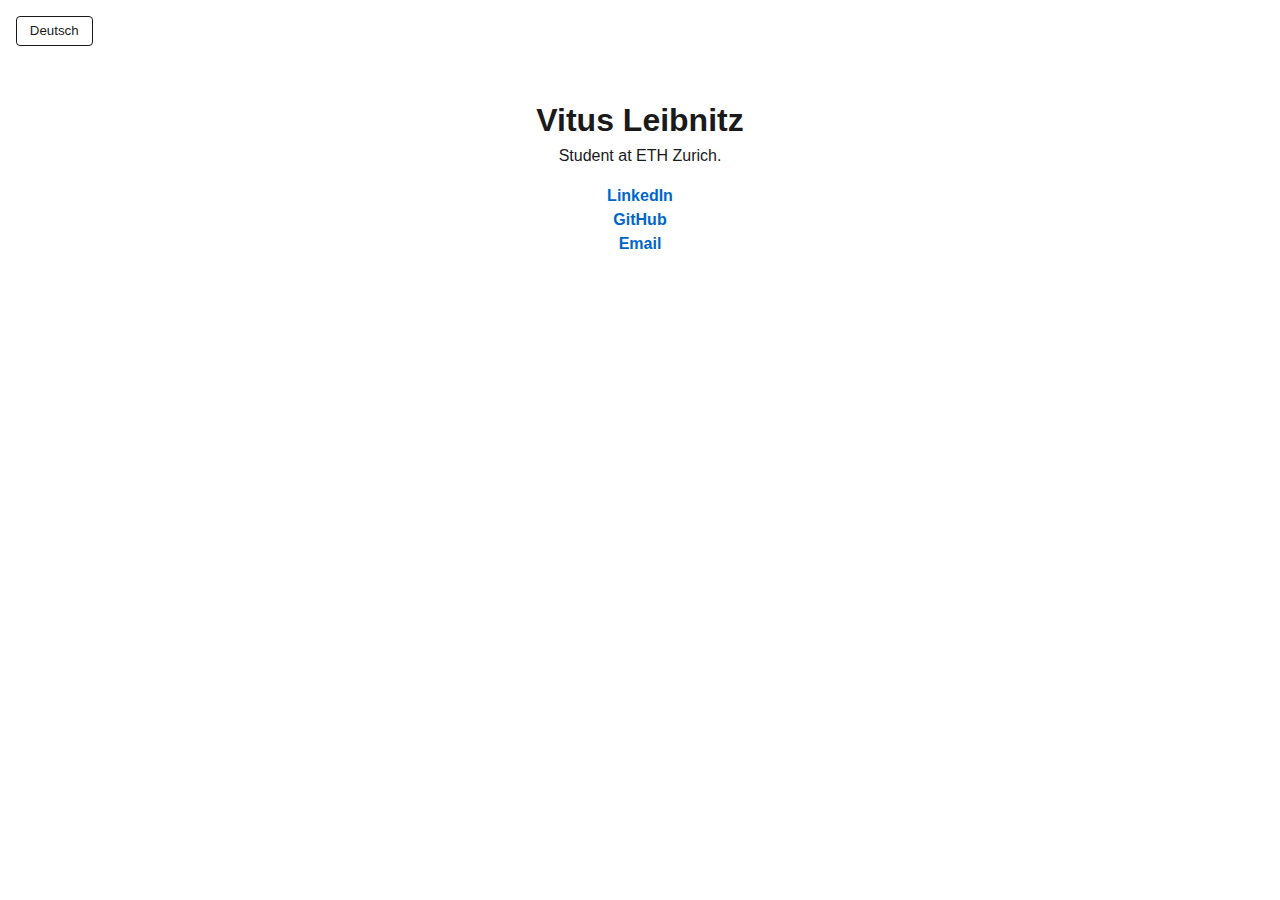
<file: index.html>
<!DOCTYPE html>
<html lang="en">
<head>
  <meta name="color-scheme" content="light dark">
  <meta charset="UTF-8" />
  <meta name="viewport" content="width=device-width, initial-scale=1.0" />

<link rel="apple-touch-icon" sizes="180x180" href="apple-touch-icon.png">


<link rel="icon" type="image/png" sizes="96x96"   href="favicon-96x96.png">
<link rel="icon" type="image/svg+xml"    href="favicon.svg">
<link rel="shortcut icon"               href="favicon.ico"   type="image/x-icon">


<link rel="manifest"                    href="site.webmanifest">


<link rel="icon" type="image/png" sizes="192x192" href="web-app-manifest-192x192.png">
<link rel="icon" type="image/png" sizes="512x512" href="web-app-manifest-512x512.png">
  <title>Vitus Leibnitz</title>
  <link rel="stylesheet" href="css/style.css">
</head>


<body>
 <div class="controls">
  <button id="lang-toggle">Deutsch</button>
</div>

  <main class="container">
    <h1 id="name">Vitus Leibnitz</h1>
    <p id="bio"></p>
    <ul class="links">
      <li><a href="https://www.linkedin.com/in/vitusleibnitz" target="_blank">LinkedIn</a></li>
      <li>
         <a href="https://github.com/vleibnitz" target="_blank">
      GitHub </a>
      </li>
      <li>
        <a id="email-link" href="#" target="_blank">Mail</a>
      </li>
      
    </ul>
  </main>

  <script src="js/script.js" defer></script>
</body>
</html>
</file>
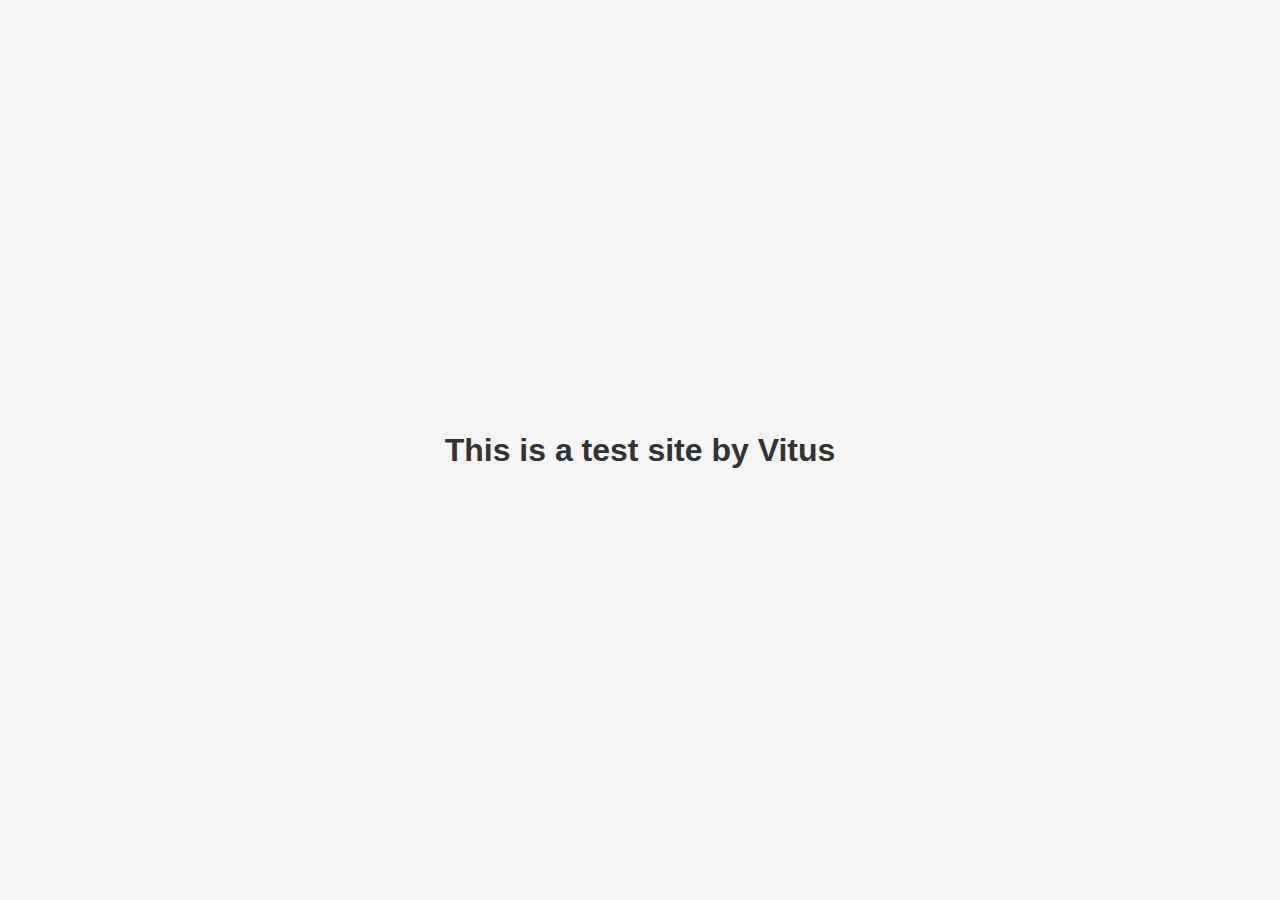
<file: Website.html>
<!DOCTYPE html>
<html lang="en">
<head>
  <meta charset="UTF-8">
  <meta name="viewport" content="width=device-width, initial-scale=1">
  <title>Test Site by Vitus</title>
  <style>
    body {
      display: flex;
      align-items: center;
      justify-content: center;
      height: 100vh;
      margin: 0;
      font-family: sans-serif;
      background-color: #f5f5f5;
    }
    h1 {
      color: #333;
    }
  </style>
</head>
<body>
  <h1>This is a test site by Vitus</h1>
</body>
</html>
</file>
<file: css/style.css>
/* style.css */

:root {
  color-scheme: light dark;
  --bg-color:   #ffffff;
  --text-color: #1a1a1a;
  --accent:     #0066cc;
  --max-width:  600px;
}

html[data-theme="dark"] {
  color-scheme: dark;
  --bg-color:   #121212;
  --text-color: #f0f0f0;
  --accent:     #3399ff;
}

/* Reset */
* {
  box-sizing: border-box;
  margin: 0;
  padding: 0;
}

body {
  background-color: var(--bg-color);
  color:            var(--text-color);
  font-family:      'Segoe UI', Tahoma, sans-serif;
  line-height:      1.5;
  padding:          6rem 1rem 1rem; /* always keep content below controls + 1rem sides */
  transition:       background-color 0.3s, color 0.3s;
  position:         relative;
}

.controls {
  position:    absolute;
  top:         1rem;
  left:        1rem;
  right:       1rem;
  display:     flex;
  flex-wrap:   wrap;
  gap:         0.5rem;
}
.home-button {
  display: flex;
  align-items: center;
  justify-content: center;
  width: 2rem;       /* size of button */
  height: 2rem;
  padding: 0;
  margin-right: 0.2rem;
  border-radius:       4px;
  border: 1px solid #000000;
}

html:not(.touch) .home-button:hover {
background: #000000


}


.home-button img {
  width: 100%;
  height: 100%;
}
.home-button img {
  transition: filter 0.2s ease; /* smooth transition */
}


html:not(.touch) .home-button:hover img {
  filter: invert(1); /* inverts colors when hovering */
}


.controls button {
  flex:                0 1 auto;            /* size to content, wrap if needed */
  background:          none;
  border:              1px solid var(--text-color);
  color:               var(--text-color);
  padding:             0.4rem 0.8rem;
  border-radius:       4px;
  cursor:              pointer;
  transition:          background 0.2s, color 0.2s;
  touch-action:        manipulation;
  -webkit-tap-highlight-color: transparent;
}

.form-button {
  background: #fff;
  color: #000000;
  border: 1px solid #000000;
  padding: 0.3rem 1rem;
  border-radius: 4px;
  cursor: pointer;
  transition: background 0.2s;
}

html:not(.touch) .form-button:hover {
  background: #000000;
  color: #fff
}

button:focus {
  outline: none;
}

/* only non-touch can hover */
html:not(.touch) .controls button:hover {
  background: #000000;
  color:      #fff;
}

/* active/tap flash resets immediately */
.controls button:active {
  background: none !important;
  color:      var(--text-color) !important;
}

.container {
  width:      100%;
  max-width:  var(--max-width);
  margin:     0 auto;
  text-align: center;
}

.links {
  list-style: none;
  margin-top: 1rem;
}

.links a {
  color:           var(--accent);
  text-decoration: none;
  font-weight:     bold;
}

.links a:hover {
  text-decoration: underline;
}

/* respect OS dark-mode if no explicit toggle */
@media (prefers-color-scheme: dark) {
  :root {
    --bg-color:   #121212;
    --text-color: #f0f0f0;
    --accent:     #3399ff;
  }
}

.password-screen {
    display: flex;
    flex-direction: column;
    align-items: center;
    gap: 1rem;
    margin-top: 2rem;
  }

  .password-screen input {
    background: none;
    border: 1px solid var(--text-color);
    color: var(--text-color);
    padding: 0.4rem 0.8rem;
    border-radius: 4px;
    font-family: inherit;
    font-size: 1rem;
    width: 100%;
    max-width: 300px;
  }

  .password-screen input:focus {
    outline: none;
    border-color: var(--accent);
  }

  .error {
    color: #cc3300;
    font-size: 0.9rem;
  }

  .file-list {
    margin-top: 2rem;
    display: flex;
    flex-direction: column;
    gap: 0.75rem;
  }

  .file-card {
    border: 1px solid var(--text-color);
    border-radius: 4px;
    padding: 0.75rem 1rem;
    display: flex;
    justify-content: space-between;
    align-items: flex-start;
    gap: 1rem;
    text-align: left;
  }

  .file-info {
    display: flex;
    flex-direction: column;
    gap: 0.25rem;
  }

  .file-name {
    font-weight: bold;
  }

  .file-meta {
    font-size: 0.8rem;
    opacity: 0.6;
  }

  .file-description {
    font-size: 0.9rem;
  }

  .search-bar {
    margin-top: 1.5rem;
    display: flex;
    gap: 0.5rem;
    flex-wrap: wrap;
  }

  .search-bar input {
    flex: 1;
    background: none;
    border: 1px solid var(--text-color);
    color: var(--text-color);
    padding: 0.4rem 0.8rem;
    border-radius: 4px;
    font-family: inherit;
    font-size: 1rem;
  }

  .search-bar input:focus {
    outline: none;
    border-color: var(--accent);
  }

  .upload-form {
    margin-top: 2rem;
    display: flex;
    flex-direction: column;
    gap: 0.75rem;
    border: 1px solid var(--text-color);
    border-radius: 4px;
    padding: 1rem;
  }

  .upload-form input,
  .upload-form select,
  .upload-form textarea {
    background: none;
    border: 1px solid var(--text-color);
    color: var(--text-color);
    padding: 0.4rem 0.8rem;
    border-radius: 4px;
    font-family: inherit;
    font-size: 0.9rem;
  }

  .upload-form input:focus,
  .upload-form select:focus,
  .upload-form textarea:focus {
    outline: none;
    border-color: var(--accent);
  }

  .upload-form select option {
    background: var(--bg-color);
  }

  .hidden { display: none; }

  h2 {
    margin-top: 0.5rem;
  }

  .back-link {
    display: inline-block;
    margin-bottom: 1rem;
    color: var(--accent);
    text-decoration: none;
    font-weight: bold;
  }

  .back-link:hover {
    text-decoration: underline;
  }
</file>
